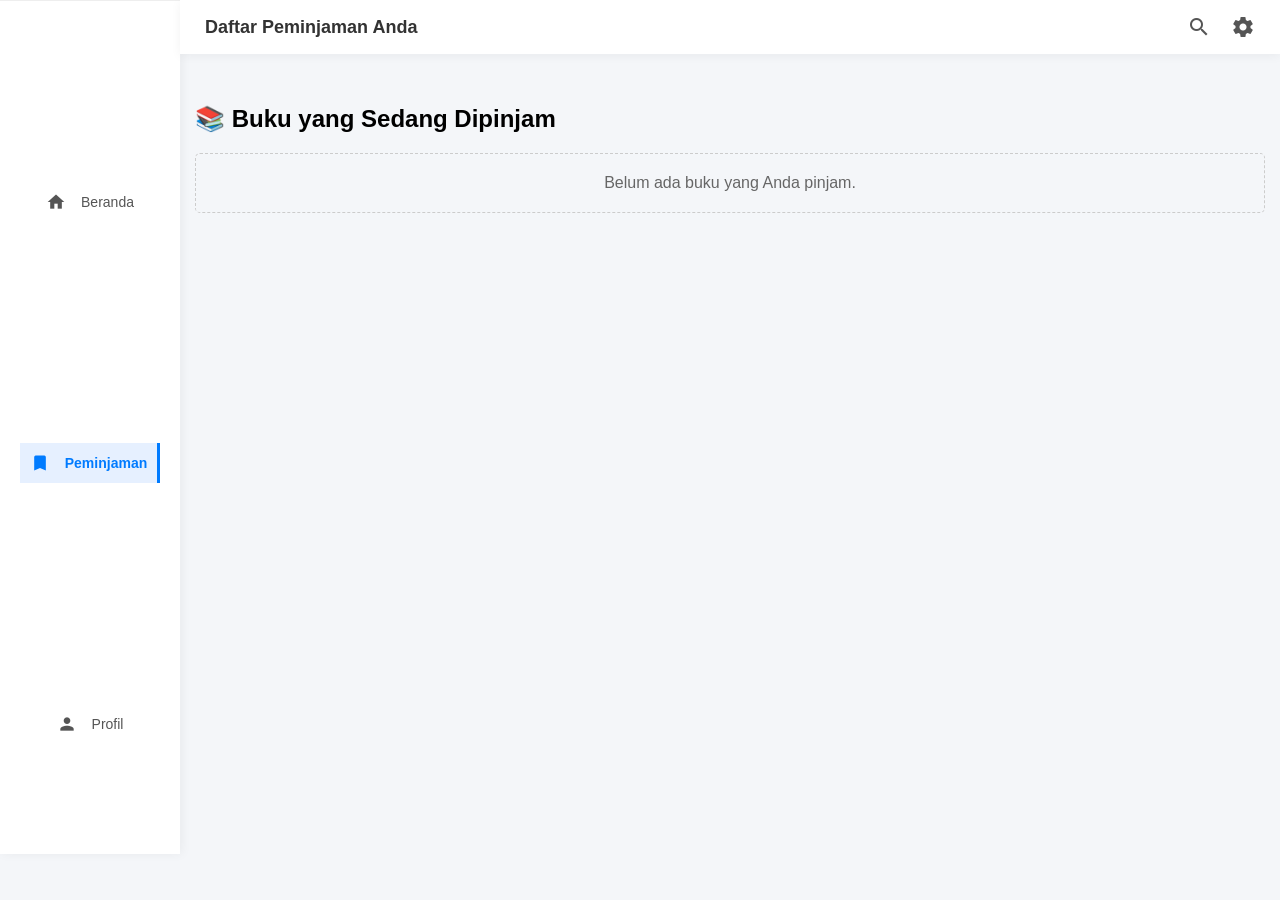
<file: peminjaman.html>
<!DOCTYPE html>
<html lang="id">
<head>
    <meta charset="UTF-8">
    <meta name="viewport" content="width=device-width, initial-scale=1.0">
    <title>Peminjaman - Perpustakaan</title>
    <link href="https://fonts.googleapis.com/icon?family=Material+Icons" rel="stylesheet">
    <link rel="stylesheet" href="styles.css"> 
    </head>
<body>

    <div class="side-nav">
        <a href="index.html" class="nav-item">
            <span class="material-icons">home</span>
            Beranda
        </a>
        <a href="peminjaman.html" class="nav-item active">
            <span class="material-icons">bookmark</span>
            Peminjaman
        </a>
        <a href="profile.html" class="nav-item">
            <span class="material-icons">person</span>
            Profil
        </a>
    </div>

    <div class="header">
        <div class="header-title">Daftar Peminjaman Anda</div>
        <div class="header-icons">
            <span class="material-icons">search</span>
            <span class="material-icons">settings</span>
        </div>
    </div>

    <div class="container">
        <h2>📚 Buku yang Sedang Dipinjam</h2>
        
        <div id="peminjaman-list">
            <p id="empty-message">Belum ada buku yang Anda pinjam.</p>
        </div>

    </div>

    <script>
        function loadPeminjamanData() {
            const listContainer = document.getElementById('peminjaman-list');
            const emptyMessage = document.getElementById('empty-message');
            
            // 1. Ambil data dari Local Storage
            const borrowedBooks = JSON.parse(localStorage.getItem('peminjamanData')) || [];

            // Hapus pesan kosong jika ada buku
            if (borrowedBooks.length > 0) {
                if (emptyMessage) emptyMessage.style.display = 'none';

                let htmlContent = '<table>';
                htmlContent += '<tr><th>No</th><th>Judul Buku</th><th>Tanggal Pinjam</th></tr>';

                borrowedBooks.forEach((book, index) => {
                    htmlContent += `
                        <tr>
                            <td>${index + 1}</td>
                            <td>${book.title}</td>
                            <td>${book.borrowDate}</td>
                        </tr>
                    `;
                });

                htmlContent += '</table>';
                listContainer.innerHTML = htmlContent;
                
            } else {
                 if (emptyMessage) emptyMessage.style.display = 'block';
            }
        }

        // Panggil fungsi saat halaman dimuat
        window.onload = loadPeminjamanData;
    </script>

</body>
</html>
</file>
<file: styles.css>
/* CSS Dasar untuk Replikasi Tampilan */
body {
    font-family: sans-serif;
    margin: 0;
    padding: 0;
    background-color: #f4f6f9;
}

/* --- Header/Navbar Atas (Tampilan Baru & Keren) --- */
.header {
    background-color: #ffffff; 
    padding: 15px 25px; 
    box-shadow: 0 2px 10px rgba(0, 0, 0, 0.05);
    display: flex;
    justify-content: space-between;
    align-items: center;
    position: sticky;
    top: 0;
    z-index: 10;
}

.header-title {
    font-size: 18px; 
    font-weight: 700;
    color: #333333; 
    margin-right: 20px; 
}

.header-icons {
    display: flex;
    align-items: center;
    color: #555;
}

.header-icons span {
    margin-left: 20px; 
    font-size: 24px;
    cursor: pointer;
    transition: color 0.2s;
}

.header-icons span:hover {
    color: #007bff;
}

/* --- Konten Utama --- */
.container {
    /* Padding default (mobile) */
    padding: 15px; 
}

/* --- Bagian (Section) Buku --- */
.book-section-header {
    display: flex;
    justify-content: space-between;
    align-items: center;
    margin-bottom: 10px;
}
.section-title {
    font-size: 18px;
    font-weight: bold;
    color: #333;
}

/* Kontrol Navigasi (Wadah untuk Selengkapnya dan Tombol Gulir) */
.navigation-controls {
    display: flex;
    align-items: center;
}

.see-more {
    color: #007bff;
    text-decoration: none;
    font-size: 14px;
    display: flex;
    align-items: center;
}
.see-more span {
    font-size: 18px;
}

/* --- Tombol Selanjutnya (Scroll Button) --- */
.scroll-button {
    background: none;
    border: 1px solid #ccc;
    border-radius: 5px;
    cursor: pointer;
    color: #007bff;
    padding: 5px 8px;
    margin-left: 10px;
    transition: background-color 0.2s;
    display: none; /* Sembunyikan secara default (untuk mobile) */
}

.scroll-button:hover {
    background-color: #f0f0f0;
}

.scroll-button span {
    font-size: 18px;
}


/* --- Horizontal Scroll (Flexbox) --- */
.book-list {
    display: flex;
    overflow-x: scroll;
    gap: 15px;
    padding-bottom: 20px;
    -webkit-overflow-scrolling: touch; /* Untuk iOS */
}
.book-list::-webkit-scrollbar {
    display: none; /* Sembunyikan scrollbar di Webkit (Chrome, Safari) */
}
.book-card {
    flex: 0 0 140px;
    background-color: #fff;
    border-radius: 10px;
    overflow: hidden;
    box-shadow: 0 2px 5px rgba(0, 0, 0, 0.1);
    text-align: center;
    padding-bottom: 10px;
}
.book-card img {
    width: 100%;
    height: 150px; 
    object-fit: cover;
    border-bottom: 1px solid #eee;
}
.book-info {
    padding: 3px;
    /* Tambahkan padding horizontal agar tombol Pinjam tidak terlalu mepet */
    padding: 3px 10px; 
}
.book-title {
    font-size: 14px;
    font-weight: 600;
    height: 35px;
    overflow: hidden;
    margin-bottom: 3px;
    color: #333;
}
.book-author {
    font-size: 12px;
    color: #666;
    margin-bottom: 8px;
}

/* ------------------------------------------------ */
/* --- GAYA: TOMBOL PINJAM (.borrow-button) --- */
/* ------------------------------------------------ */
.borrow-button {
    display: block; 
    width: 100%; /* Mengambil lebar penuh card (dikurangi padding book-info) */
    padding: 8px;
    background-color: #007bff; /* Warna biru */
    color: white;
    border: none;
    border-radius: 4px;
    font-size: 14px;
    font-weight: bold;
    cursor: pointer;
    margin-top: 5px; /* Jarak dari author */
    transition: background-color 0.2s;
}

.borrow-button:hover {
    background-color: #0056b3;
}

/* ------------------------------------------------ */
/* --- GAYA BARU: DAFTAR PEMINJAMAN --- */
/* ------------------------------------------------ */
#peminjaman-list table {
    width: 100%;
    border-collapse: collapse;
    margin-top: 20px;
    background-color: white;
    box-shadow: 0 2px 5px rgba(0, 0, 0, 0.1);
    border-radius: 8px;
    overflow: hidden;
}

#peminjaman-list th, #peminjaman-list td {
    padding: 12px 15px;
    text-align: left;
    border-bottom: 1px solid #ddd;
}

#peminjaman-list th {
    background-color: #f8f9fa;
    color: #333;
    font-weight: 600;
}

#peminjaman-list tr:nth-child(even) {
    background-color: #f4f6f9;
}

#empty-message {
    color: #666;
    text-align: center;
    padding: 20px;
    border: 1px dashed #ccc;
    border-radius: 5px;
    margin-top: 20px;
}
/* ------------------------------------------------ */


/* --- BOTTOM NAV (DEFAULT MOBILE) --- */
.side-nav {
    /* Aturan default untuk Bottom Nav (di mobile) */
    display: flex;
    justify-content: space-around;
    align-items: center;
    position: fixed;
    bottom: 0;
    width: 100%;
    background-color: #fff;
    border-top: 1px solid #eee;
    padding: 8px 0;
    box-shadow: 0 -2px 5px rgba(0, 0, 0, 0.05);
    z-index: 50;
}
.nav-item {
    text-align: center;
    font-size: 12px;
    color: #999;
    text-decoration: none;
    padding: 5px 5px; /* Padding minimal di mobile */
}
.nav-item.active {
    color: #007bff;
}
.nav-item span {
    display: block;
    font-size: 24px;
    margin-bottom: 2px;
}


/* ================================================= */
/* --- ATURAN KHUSUS DESKTOP (Side Nav Aktif) --- */
/* ================================================= */
@media (min-width: 700px) {
    /* 1. Atur Tampilan Sidebar */
    .side-nav {
        display: flex;
        flex-direction: column; 
        
        position: fixed;
        top: 0;
        left: 0;
        bottom: unset; 
        
        width: 180px; 
        height: 87%;
        
        box-shadow: 2px 0 10px rgba(0, 0, 0, 0.05);
        padding: 70px 0 0 0; 
        z-index: 50;
    }

    /* Tampilan Item Sidebar */
    .nav-item {
        display: flex; 
        align-items: center;
        justify-content: flex-start;
        text-align: left;
        font-size: 14px;
        color: #555;
        
        /* [PERUBAHAN JILID 5]: Mengurangi jarak vertikal antar item */
        padding: 10px 10px; 
    }

    .nav-item:hover, .nav-item.active {
        background-color: #e6f0ff;
        color: #007bff;
        font-weight: bold;
        border-right: 3px solid #007bff;
    }

    .nav-item span {
        font-size: 20px;
        margin-right: 15px;
        margin-bottom: 0;
    }


    /* 2. Geser Konten Utama */
    .container {
        /* [PERUBAHAN FINAL]: Menambahkan padding atas agar tidak terpotong header */
        /* Padding: top right bottom left */
        padding: 85px 15px 15px 195px; /* 85px di atas untuk ruang header */
    }

    /* 3. Geser Header */
    .header {
        /* [PERUBAHAN FINAL]: Mengatur posisi dan lebar fixed header */
        position: fixed;
        top: 0;
        left: 180px; /* Dimulai setelah sidebar */
        width: calc(100% - 180px); /* Lebar sisa layar */
        padding: 15px 25px; /* Padding header */
        z-index: 55; /* Pastikan di atas semua konten */
        box-sizing: border-box; 
    }

    /* Tombol Scroll untuk Desktop */
    .scroll-button {
        display: block;
    }
    .see-more {
        margin-right: 15px;
    }
}
</file>
